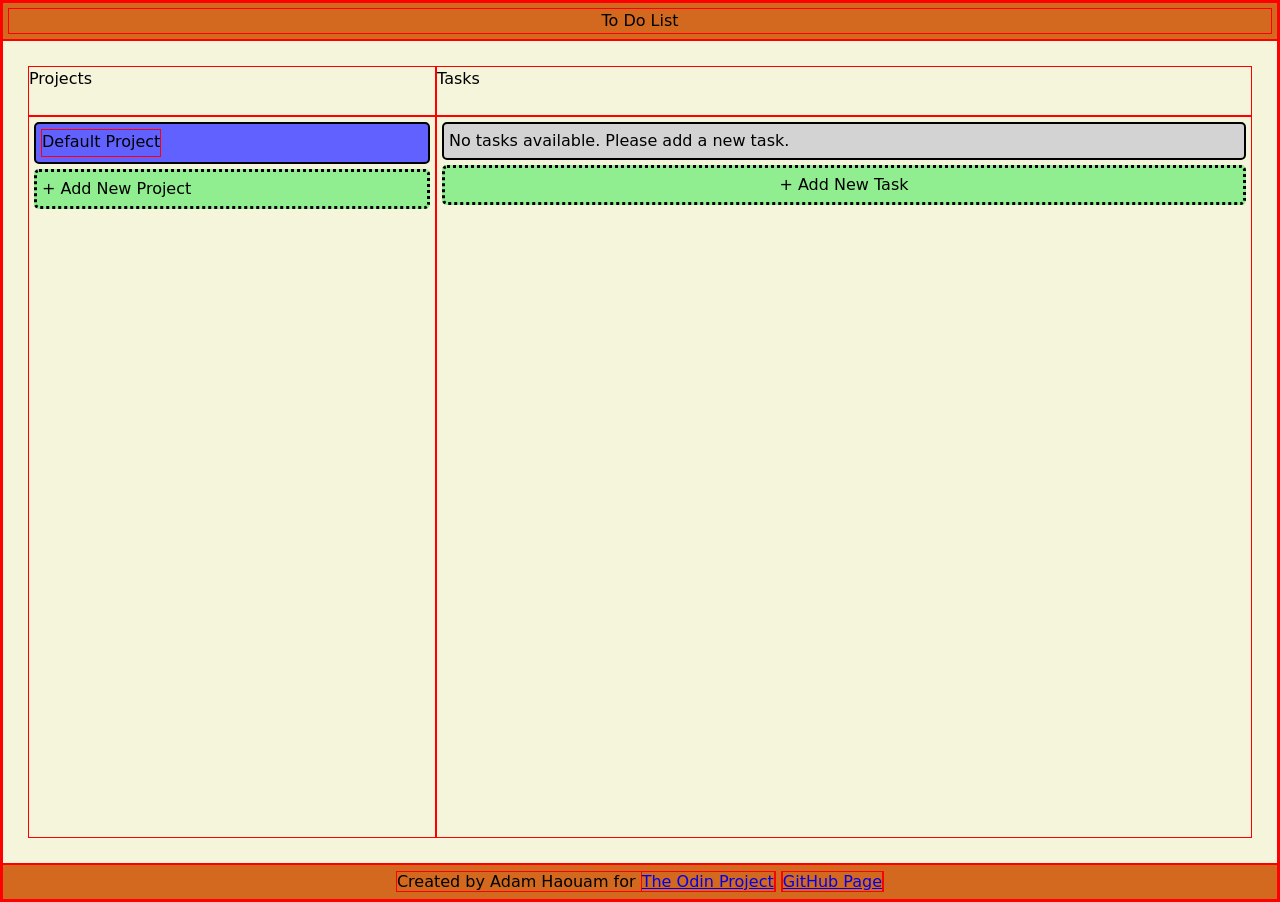
<file: index.html>
<!doctype html><html lang="en"><head><meta charset="UTF-8"><meta name="viewport" content="width=device-width,initial-scale=1"><title>Document</title><script defer="defer" src="main.js"></script></head><body><header><h1>To Do List</h1></header><div id="content"><div id="projectTitle">Projects</div><div id="TaskTitle">Tasks</div><div id="projectList"><div class="projectEntry"><h3>Template Project Listing</h3><div class="icons"><span class="editIcon">Edit</span><span class="editIcon">Del</span></div></div></div><div id="TaskList"><div class="taskEntry"><h3>Template Task Listing</h3><div class="icons"><span class="editIcon">Edit</span><span class="editIcon">Del</span></div></div></div></div><dialog id="projectMenu"><h2 id="projectFormTitle">New Project</h2><form id="projectForm"><label for="projectName">Project Name:</label> <input id="projectName" name="projectName" required> <button id="projectSubmit" type="button">Create Project</button> <button id="projectEdit" type="button">Save Project</button></form></dialog><dialog id="TaskMenu"><h2 id="taskFormTitle">New Task</h2><form id="TaskForm"><label for="taskName">Task Name:</label> <input id="taskName" name="taskName" required> <label for="taskDesc">Description:</label> <textarea id="taskDesc" name="taskDesc"></textarea> <label for="taskDueDate">Due Date:</label> <input type="date" id="taskDueDate" name="taskDueDate"> <label for="taskPriority">Priority:</label> <select id="taskPriority" name="taskPriority"><option value="low">Low</option><option value="medium">Medium</option><option value="high">High</option></select> <button id="taskSubmit" type="button">Create Task</button> <button id="taskEdit" type="button">Edit Task</button></form></dialog><footer><span>Created by Adam Haouam for <a href="https://www.theodinproject.com/lessons/node-path-javascript-todo-list">The Odin Project</a></span> <span><a href="https://github.com/adamhaouam">GitHub Page</a></span></footer></body></html>
</file>
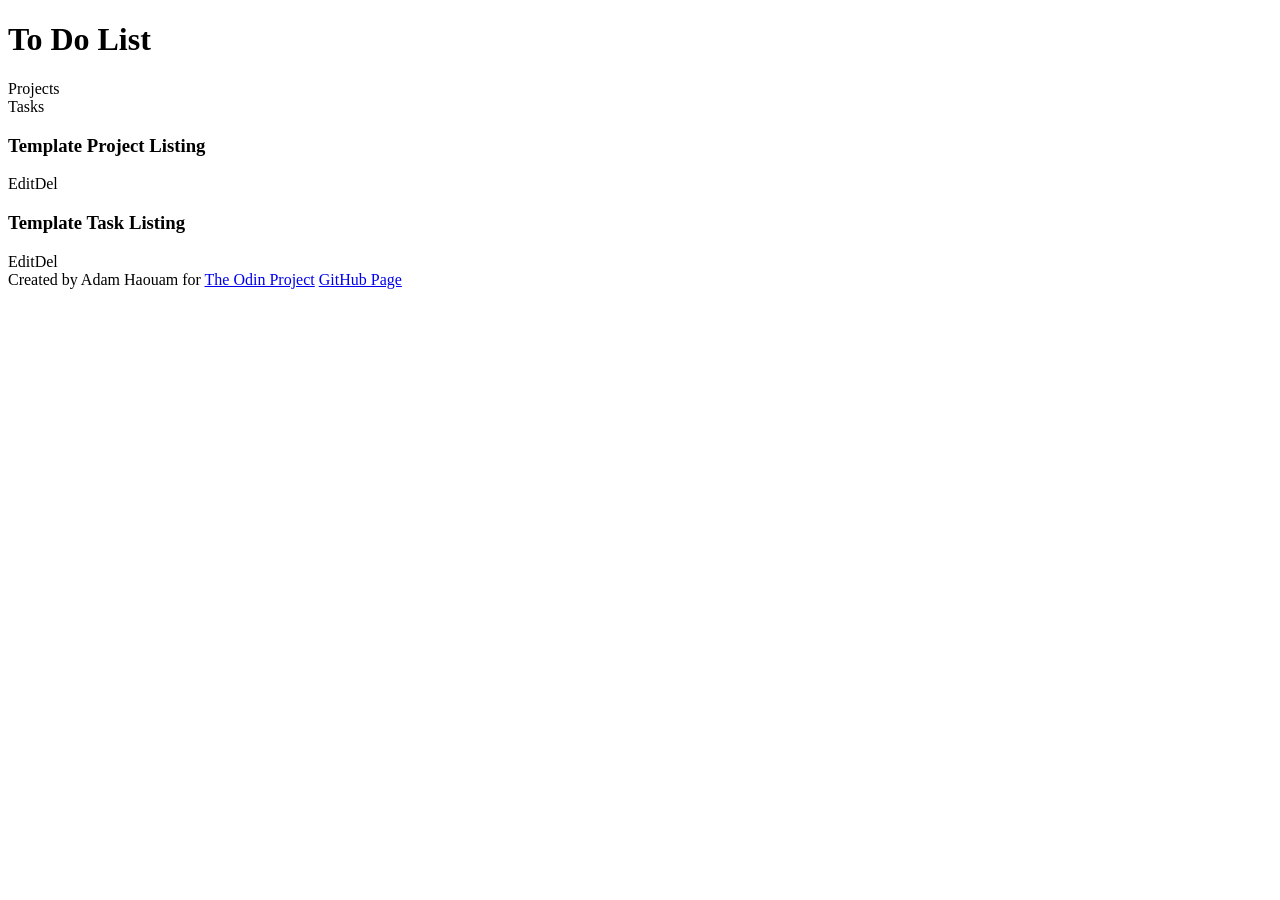
<file: src/template.html>
<!DOCTYPE html>
<html lang="en">
<head>
    <meta charset="UTF-8">
    <meta name="viewport" content="width=device-width, initial-scale=1.0">
    <title>Document</title>
</head>
<body>
    <header>
        <h1>To Do List</h1>
    </header>
    <div id="content">
        <div id="projectTitle">Projects</div>
        <div id="TaskTitle">Tasks</div>
        <div id="projectList">
            <div class="projectEntry"><h3>Template Project Listing</h3><div class="icons"><span class="editIcon">Edit</span><span class="editIcon">Del</span></div></div>
        </div>
        <div id="TaskList">
            <div class="taskEntry"><h3>Template Task Listing</h3><div class="icons"><span class="editIcon">Edit</span><span class="editIcon">Del</span></div></div>
        </div>
    </div>

    <dialog id="projectMenu">
        <h2 id="projectFormTitle">New Project</h2>
        <form id="projectForm">
            <label for="projectName">Project Name:</label>
            <input type="text" id="projectName" name="projectName" required>
            <button id="projectSubmit" type="button">Create Project</button>
            <button id="projectEdit" type="button">Save Project</button>
        </form>
    </dialog>

    <dialog id="TaskMenu">
        <h2 id="taskFormTitle">New Task</h2>
        <form id="TaskForm">
            <label for="taskName">Task Name:</label>
            <input type="text" id="taskName" name="taskName" required>
            <label for="taskDesc">Description:</label>
            <textarea id="taskDesc" name="taskDesc"></textarea>
            <label for="taskDueDate">Due Date:</label>
            <input type="date" id="taskDueDate" name="taskDueDate">
            <label for="taskPriority">Priority:</label>
            <select id="taskPriority" name="taskPriority">
                <option value="low">Low</option>
                <option value="medium">Medium</option>
                <option value="high">High</option>
            </select>
            <button id="taskSubmit" type="button">Create Task</button>
            <button id="taskEdit" type="button">Edit Task</button>
        </form>
    </dialog>
    
    <footer>
        <span>Created by Adam Haouam for <a href="https://www.theodinproject.com/lessons/node-path-javascript-todo-list">The Odin Project</a></span>
        <span><a href="https://github.com/adamhaouam">GitHub Page</a></span> 
    </footer>
    
</body>
</html>
</file>
